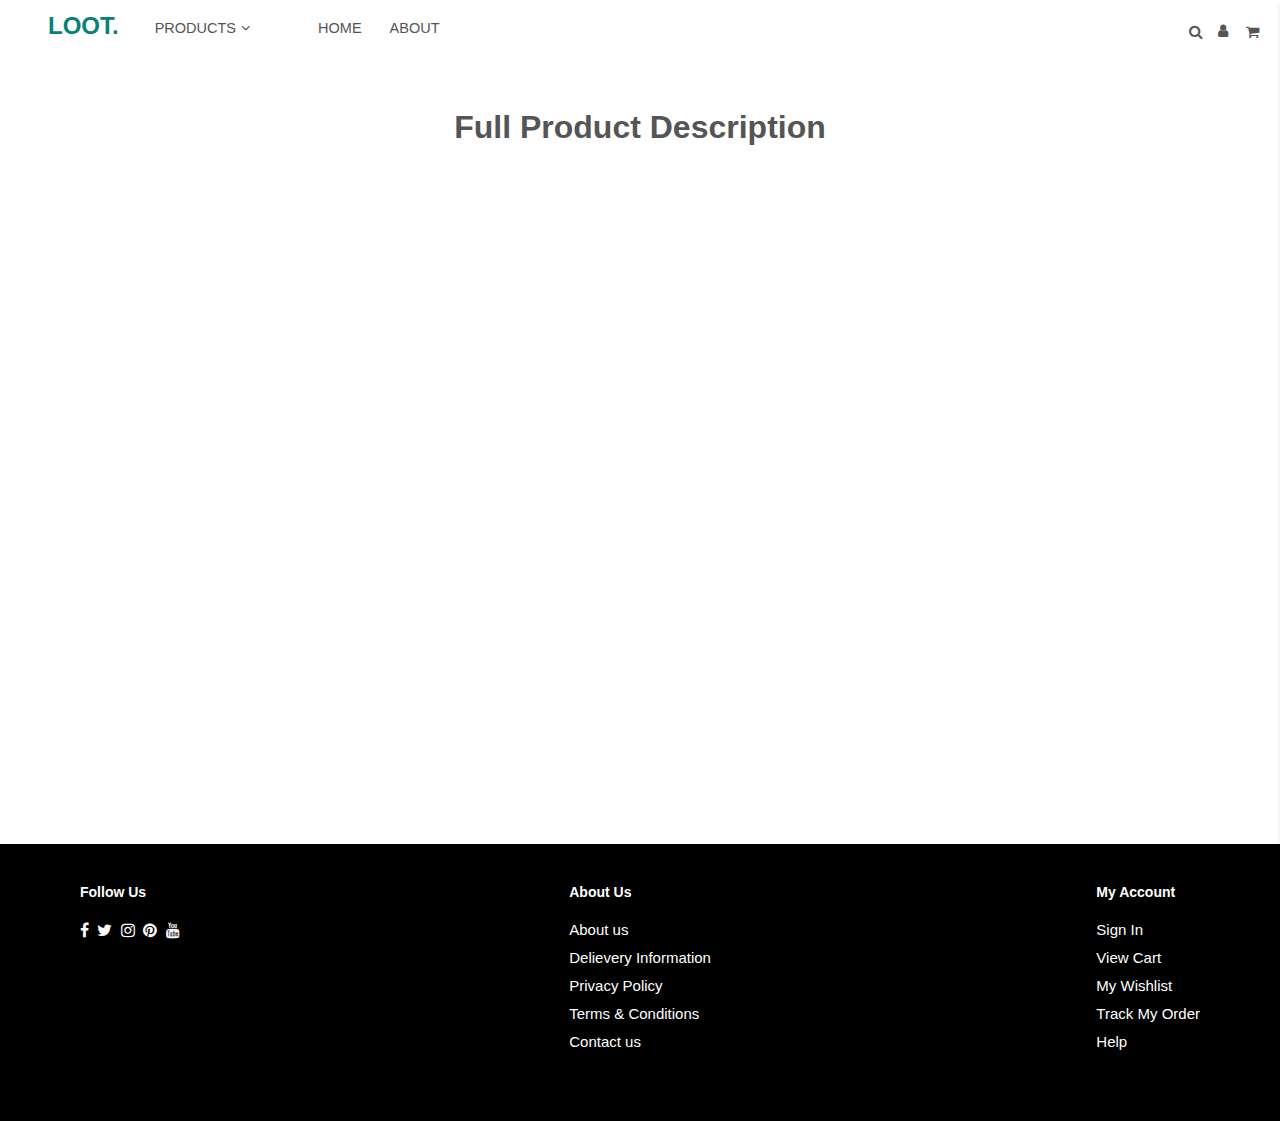
<file: cart.html>
<!DOCTYPE html>
<html lang="en">
  <head>
    <meta charset="UTF-8" />
    <meta http-equiv="X-UA-Compatible" content="IE=edge" />
    <meta name="viewport" content="width=device-width, initial-scale=1.0" />
    <link rel="stylesheet" href="style.css" />
    <link rel="stylesheet" href="https://cdnjs.cloudflare.com/ajax/libs/font-awesome/6.6.0/css/all.min.css" integrity="sha512-Kc323vGBEqzTmouAECnVceyQqyqdsSiqLQISBL29aUW4U/M7pSPA/gEUZQqv1cwx4OnYxTxve5UMg5GT6L4JJg==" crossorigin="anonymous" referrerpolicy="no-referrer" />
    <link rel="stylesheet" href="https://cdnjs.cloudflare.com/ajax/libs/font-awesome/4.7.0/css/font-awesome.min.css"/>
    <title>Loot</title>
  </head>
  <body 
    data-aos-easing="ease"
    data-aos-duration="400"
    data-aos-delay="0"
    class="body__move"
  >
    <script>
      AOS.init();
    </script>


    <!-- nav -->
    <div class="main__nav">
      <a href="index.html" class="log" style="color: #088178;">LOOT.</a>
      <i class="fa-solid fa-bars icon__toggler" style="font-size: 1.5rem;" onclick="Change()"></i>
      <ul>
          <li class="product" style="border: none ;"><a href="">Products<i class="fa fa-solid fa-angle-down"></i></a></li>
          <div class="product__submenu" onmouseover="display()" onmouseleave="hide()">
            <div onclick="getValue('mens-shoes')" data-aos="zoom-out" data-aos-duration="2000"><a href="buttonSlider.html"><span>FootWear</span></a></div>
            <div onclick="getValue('sunglasses')" data-aos="zoom-out" data-aos-duration="2000"><a href="buttonSlider.html"><span>Sun Glasses</span></a></div>
            <div onclick="getValue('tops')" data-aos="zoom-out" data-aos-duration="2000"><a href="buttonSlider.html"><span>Kids Wear</span></a></div>
            <div onclick="getValue('womens-bags')" data-aos="zoom-out" data-aos-duration="2000"><a href="buttonSlider.html"><span>Bags</span></a></div>
            <div onclick="getValue('womens-jewellery')" data-aos="zoom-out" data-aos-duration="2000"><a href="buttonSlider.html"><span>Jewellery</span></a></div>
            <div onclick="getValue('fragrances')" data-aos="zoom-out" data-aos-duration="2000"><a href="buttonSlider.html"><span>Perfumes</span></a></div>
            <div onclick="getValue('beauty')" data-aos="zoom-out" data-aos-duration="2000"><a href="buttonSlider.html"><span>Beauty</span></a></div>
            <div onclick="getValue('mens-shirts')" data-aos="zoom-out" data-aos-duration="2000"><a href="buttonSlider.html"><span>Shirts</span></a></div>
          </div>
          <li><a href="index.html">Home</a></li>
          <li> <a href="">About</a></li>
      </ul>


      <div class="icons">
        <i class="fa fa-search icon__item" onclick="showSearchBar()"></i>
        <a href="login.html"><i class="fa fa-user icon__item"></i></a>
        <i class="fa fa-shopping-cart icon__item" id="cart-button" onclick="toggleCart()"></i>  
      </div>
    </div>
    <div id="alert" class="alert">
      <span id="alert-message">Product is added to Cart!</span>
    </div>
    <div class="header"></div>

  <!-- mobile nav -->

  <div class="mobile__nav">
    <div class="nav__header">
      Menu
      <i class="fa fa-close" onclick="Change1()" style="float: right"></i>
    </div>
    <div><a href="index.html">Home</a></div>
    <div onclick="getValue('mens-shoes')" data-aos="zoom-out" data-aos-duration="2000"><a href="buttonSlider.html"><span>FootWear</span></a></div>
    <div onclick="getValue('sunglasses')" data-aos="zoom-out" data-aos-duration="2000"><a href="buttonSlider.html"><span>Sun Glasses</span></a></div>
    <div onclick="getValue('tops')" data-aos="zoom-out" data-aos-duration="2000"><a href="buttonSlider.html"><span>Kids Wear</span></a></div>
    <div onclick="getValue('womens-bags')" data-aos="zoom-out" data-aos-duration="2000"><a href="buttonSlider.html"><span>Bags</span></a></div>
    <div onclick="getValue('womens-jewellery')" data-aos="zoom-out" data-aos-duration="2000"><a href="buttonSlider.html"><span>Jewellery</span></a></div>
    <div onclick="getValue('fragrances')" data-aos="zoom-out" data-aos-duration="2000"><a href="buttonSlider.html"><span>Perfumes</span></a></div>
    <div onclick="getValue('beauty')" data-aos="zoom-out" data-aos-duration="2000"><a href="buttonSlider.html"><span>Beauty</span></a></div>
    <div onclick="getValue('mens-shirts')" data-aos="zoom-out" data-aos-duration="2000"><a href="buttonSlider.html"><span>Shirts</span></a></div>
    <a href="login.html">Login/Register</a>
  </div>
  
    <!-- searchBar -->
    <section id="search-area">
      <div class="search-row">
        <input
          type="text"
          class="search-input"
          placeholder="Search products..."
        />
        <button class="search-button">Search</button>
        <button
          class="search-button"
          style="margin-top: 2px"
          onclick="hideSearchBar()"
        >
          Close
        </button>
      </div>
      <div class="search-results"></div>
    </section>

    <div id="cart" class="cart-hidden">
      <div class="cart-row">
        <h2 style="text-align: center">Your Cart</h2>
        <i
          class="fa fa-close icon__item"
          id="cart-button"
          onclick="toggleCart()"
        ></i>
      </div>

      <ul id="cart-items"></ul>
      <h3 style="margin: auto; padding: 10px 0px" id="cart-total">Total: $0</h3>
      <button id="clear-cart" onclick="clearCart()">Clear Cart</button>
    </div>

    <div id="alert" class="alert">
      <span id="alert-message">Product is added to Cart!</span>
    </div>
   
    <h3 class="header">Full Product Description</h3>

    <section id="prodetails" class="section-p1">

    </section>


    <!-- Footer section -->
    <footer class="section-p1">
      <div class="col">
        <div class="follow">
          <h4>Follow Us</h4>
          <div class="icon">
            <i class="fa fa-facebook"></i>
            <i class="fa fa-twitter"></i>
            <i class="fa fa-instagram"></i>
            <i class="fa fa-pinterest"></i>
            <i class="fa fa-youtube"></i>
          </div>
        </div>
      </div>

      <div class="col">
        <h4>About Us</h4>
        <a href="#abc">About us</a>
        <a href="#abc">Delievery Information</a>
        <a href="#abc">Privacy Policy</a>
        <a href="#abc">Terms & Conditions</a>
        <a href="#abc">Contact us</a>
      </div>

      <div class="col">
        <h4>My Account</h4>
        <a href="#abc">Sign In</a>
        <a href="#abc">View Cart</a>
        <a href="#abc">My Wishlist</a>
        <a href="#abc">Track My Order</a>
        <a href="#abc">Help</a>
      </div>
    </footer>
    <script src="cart.js"></script>
  </body>
</html>
</file>
<file: style.css>
* {
  box-sizing: border-box;
  text-decoration: none;
  margin: 0;
  padding: 0;
}

body {
  position: relative;
  padding: 0px;
  margin: 0px;
  font-family: "Nunito Sans", sans-serif;
  font-family: Arial, sans-serif;
  font-style: normal;
  font-size: 14.5px;
  line-height: 1.2;
  color: #555555;
  overflow-x: hidden;
  transition: all 0.5s ease-in-out;
}

.in:hover{
  transform: scale(2);
}

/* Navbar */
.main__nav {
  display: flex;
  color: white;
  position: sticky;
  top: 0;
  background-color: white;
  color: #555555;
  align-items: center;
  height: 60px;
  padding-right: 5px;
  transition: position 0.5s ease-in-out;
  z-index: 1000;
}

.main__nav a {
  text-transform: uppercase;
  color: #555555;
  padding-right: 1.5rem;
}
.main__nav a:hover {
  color: #088178;
}
.log {
  color: #066c5e;
  margin: -.4rem 0 0 3rem;
  font-size: 1.5rem;
  font-weight: 600;
}

.icons {
  display: flex;
  flex-direction: row;
  justify-content: flex-end;
  align-items: center;
  margin-left: auto;
  margin-right: 1rem;
  color: #555555;
}
.icon__item {
  margin-top: 0.3rem;
  margin-left: 1rem;
  color: #555555;
}

.fa-shopping-cart{
  margin-left: -6px;
}
.icon__toggler {
  visibility: hidden;
  left: -5px;
  top: -5px;
}

/* mobile nav */
.mobile__nav {
  position: fixed;
  display: flex;
  flex-flow: column;
  width: 250px;
  height: auto;
  top: 0;
  left: -250px;
  font-size: 1rem;
  margin-bottom: 1rem;
  background-color: white;
  color: black;
  transition: 1s;
  z-index: 99999999999999;
}

.mobile__nav a
{
  color: #555555;
}

.show__nav {
  left: 0px !important;
  box-shadow: rgba(99, 99, 99, 0.2) 8px 8px 8px 8px;
}
.hide__nav {
  left: -250px;
}
.plus__icon {
  color: black;
  margin-right: 1rem;
}
.body__move {
  position: relative;
}

.mobile__nav div {
  height: 30px;
  padding-left: 1rem;
  text-transform: uppercase;
  transition: all 0.5s ease-in-out;
}
.mobile__nav div:hover {
  color: #088178;
  padding-left: 28px;
  cursor: pointer;
}
.nav__header:hover {
  padding: 0 !important;
  color: white !important;
  cursor: default !important;
}
.mobile__nav .nav__header {
  display: flex;
  justify-content: space-between;
  align-items: center;
  text-align: center;
  height: 40px;
  background-color: #066c5e;
  color: white;
  margin-bottom: 1rem;
}
.nav__header .fa-close {
  right: 0;
  margin-right: 1rem;
  color: white;
  font-size: 1.5rem;
  cursor: pointer;
}
.nav__header .fa-close:hover {
  color: white;
}

/* mediaQuery for nav */
@media only screen and (max-width: 420px) {
  .icon__toggler {
    visibility: visible;
  }
  .main__nav .log {
    display: block;
  }
  .main__nav a {
    display: none;
  }
  .txt {
    font-size: 1rem !important;
  }
  #main {
    padding-bottom: 1rem;
  }
  .cat span{
    color: #555555;
    font-size: 16px;
  }
  #cart-button{
    margin-left: 1rem;
  }
}

.main__nav ul {
  list-style: none;
}

.main__nav ul li {
  display: inline;
}
.product__submenu {
  position: absolute;
  display: none;
  background-color: white;
  color: inherit;
  width: 150px;
  transition: display 0.3s;
  box-shadow: rgba(99, 99, 99, 0.2) 0px 2px 8px 0px;
  margin-left: 30px;
  z-index: 9999;
}
.product__submenu > a:first-child {
  margin-top: 20px;
}

.product__submenu:hover {
  display: block !important;
}
.yz {
  display: block !important;
}
.product__submenu a {
  display: block;
  padding: 0.3rem;
  transition: padding 0.3s;
  padding: 0.4rem;
}
.product {
  height: 100%;
}
.fa-angle-down {
  margin: 0 0 5px 5px;
}
.product:hover + .product__submenu {
  display: block !important;
}
.product__submenu a:hover {
  padding-left: 10px;
}
.visible {
  display: block !important;
}

.product:hover + .productDropdown {
  display: block;
}

/* @media only screen and (max-width: 1042px) {
  .icon__toggler {
    visibility: visible;
  }
  .main__nav a {
    display: none;
  }
  #cart-button{
    margin-left: 1rem;
  }
} */
/* header */
.header {
  width: 100%;
  font-size: 2rem;

  text-align: center;
  margin-bottom: 3rem;
  margin-top: 3rem;
}

/* Hover animation */
.hover-underline-animation {
  display: inline-block;
  position: relative;
  color: white;
}

.hover-underline-animation:after {
  content: "";
  position: absolute;
  width: 100%;
  top: 33px;
  transform: scaleX(0);
  height: 0.1rem;
  bottom: 0;
  right: 0;
  float: right;
  background-image: linear-gradient(to right, red, yellow);
  transition: transform 0.25s ease-out;
}

.hover-underline-animation:hover:after {
  transform: scaleX(1);
}

/* Hero Section*/

.hero-section {
  width: 100%;
  max-width: 1000px;
  height: 50vh; 
  overflow: hidden;
  position: relative;
  margin: 1rem auto; 
  padding-top: 1.5rem;
}

.slides {
  display: flex;
  transition: transform 1s ease-in-out;
}

.hero-section img {
  width: 100%;
  height: 100%;
  object-fit: cover;
}

/* Tablet screens (768px - 1024px) */
@media screen and (max-width: 1024px) {
  .hero-section {
      height: 45vh; 
  }
  .hero-section img {
      height: 100%;
  }
}

/* Mobile screens (up to 768px) */
@media screen and (max-width: 768px) {
  .icon__toggler {
    visibility: visible;
  }
  .main__nav .log {
    display: block;
  }
  .main__nav a {
    display: none;
  }
  #cart-button{
    margin-left: 1rem;
  }
  .hero-section {
      height: 40vh; 
  }
  .hero-section img {
      height: 100%;
  }
}

/* Small mobile screens (up to 480px) */
@media screen and (max-width: 480px) {
  .hero-section {
      height: 20vh; 
  }
  .hero-section img {
      height: 100%;
  }
  #lot {
    display: none;
  }
}

/* Product Block */
.products,
.cart-product {
  padding: 0 5% 0 5%;
  display: flex;
  flex-wrap: wrap;
  margin-bottom: 5rem;
}
#main {
  height: 70vh;
  width: 22%;
  margin: 1%;
  position: relative;
}

#image {
  display: block;
  width: 80%;
  height: 30%;
  margin: 0 10% 0 10%;
  zoom: 200%;
  overflow: hidden;
}

#category {
  margin-top: 2rem;
  display: block;
  font-size: 2rem;
  text-align: left;
  font-size: 1rem;
  font-weight: bold;
  font-family: "Nunito Sans", sans-serif;
  font-size: 16px;
  letter-spacing: 0.3px;
  line-height: 18px;
  font-weight: 400;
  display: block;
}
#rating {
  text-align: left;
  margin-top: 0.5rem;
  font-size: 1rem;
}
#price {
  text-align: left;
  font-size: 1rem;
  margin-top: 0.5rem;
}
.txt {
  margin-left: 1rem;
}
.sale__button {
  background-color: red;
  color: white;
  border-radius: 50%;
  position: absolute;
  top: 0;
  left: 0;
  width: 40px;
  height: 40px;
  text-align: center;
  padding: 7px 7px;
}
.sale__text {
  position: absolute;
  font-size: 1rem;
  font-weight: bold;
  padding-top: 10px;
  padding-left: -15px;
  margin-left: -15px;
}
/* shopping and eye icon */

.myIcon {
  position: absolute;
  visibility: hidden;
  right: 0;
  top: 10px;
  cursor: pointer;

  color: #555555;
}
.myIcon1 {
  right: 0;
  top: 40%;
}

@keyframes mymove {
  from {
    right: -10px;
  }
  to {
    right: 0px;
  }
}
#main:hover .myIcon {
  visibility: visible;
  animation: mymove 5s;
}
@media only screen and (max-width: 914px) {
  .products {
    padding: 0 5% 0 5%;
    display: flex;
    flex-wrap: wrap;
  }
  #main {
    height: 70vh;
    width: 48%;
    margin: 1%;
    margin-bottom: 2rem;
    position: relative;
  }
  .txt {
    font-size: 1.3rem;
  }
  .main__nav {
    height: 60px;
  }
  .nav a:not(:first-child) {
    display: none;
  }
  .nav a.icon {
    float: right;
    display: block;
  }

  .nav .icon {
    display: block;
  }
  #image {
    height: 60%;
  }
  .subnav {
    display: none;
  }
}
#main a {
  text-decoration: none;
  color: #555555;
}
@media only screen and (max-width: 450px) {
  .products {
    padding: 0 5% 0 5%;
    display: flex;

    flex-wrap: wrap;
  }
  .cat span{
    color: #555555;
    font-size: 16px;
  }
  #main {
    height: 55vh;
    width: 98%;
    margin: 1%;
    position: relative;
  }

  .txt {
    font-size: 1rem;
  }
}

.nav .icon {
  display: none;
}
.fa-bars {
  position: absolute;
  width: 20px;
  height: 20px;
  right: 0;
  font-size: 16px;
  top: 50;
  padding-left: 13px;
  padding-top: 20px;
}

/* single product description  */
#prodetails {
  display: flex;
  flex-direction: row;
  height: 70vh;
  width: 100vw;
  margin-bottom: 20px;
  justify-content: center;
  overflow-x: hidden;
}
.img-section > img {
  width: 100%;
  height: 90%;
  object-fit: cover;
}
.rating span {
  color: #088178;
  font-size: 1rem;
}
.small-images {
  display: flex;
  flex-direction: row;
  height: 20%;
  width: 100%;
}
.small-images img {
  width: 100%;
  height: 100%;
  object-fit: cover;
}
.description {
  display: flex;
  flex-direction: column;
  width: 50%;
  height: 100%;
  margin-left: 2%;
  margin-right: 2%;
}
.description h2 {
  font-size: 2rem;

  margin-bottom: 0px;
}
.description h3 {
  font-size: 1.5rem;
  margin-top: 0;
}
.description h4 {
  font-size: 1.2rem;
  margin-top: 0;
}
.description h5 {
  font-size: 1rem;
  margin-top: 0;
}
.description p {
  font-size: 1rem;
  margin-top: 0;
}
.description button {
  width: 100%;
  height: 50px;

  background-color: #088178;
  color: white;
  border: none;
  cursor: pointer;
  margin-top: 10px;
}
.description button:hover {
  background-color: #066c5e;
}
.description .fa {
  color: #088178;
  font-size: 1.5rem;
  margin-right: 10px;
}
.description .fa:hover {
  color: #066c5e;
}
.select-group {
  display: flex;
  flex-direction: row;
  width: 100%;
  height: 10%;
  margin-top: 10px;
}
.select-group select,
.select-group input {
  flex: 1;
  padding: 5px;
  background-color: #f7f7f7;
  border: none;
  border-radius: 5px;
  box-shadow: 0 2px 4px rgba(0, 0, 0, 0.1);
  transition: box-shadow 0.3s ease;
}

.select-group select:focus,
.select-group input:focus {
  outline: none;
  box-shadow: 0 4px 8px rgba(0, 0, 0, 0.2);
}

.select-group select {
  appearance: none;
  -webkit-appearance: none;
  -moz-appearance: none;
  background-image: url("down-arrow.png");
  background-position: right center;
  background-repeat: no-repeat;
  padding-right: 25px;
}


/* Styling the down arrow image */
.select-group select::-ms-expand {
  display: none;
}
.old-price {
  text-decoration: line-through;
  color: red;
}
.price h3 {
  display: inline;
}
.select-group select::-ms-value {
  color: #333;
  background-color: transparent;
}

.select-group select option {
  color: #333;
}
.description span {
  margin-right: 10px;
  margin-top: 5px;
}
.select-group {
  display: flex;
  flex-direction: row;
  column-gap: 2px;
}
@media screen and (max-width: 800px) {
  #prodetails {
    flex-direction: column;
    width: 100%;
    height: auto;
    padding: 0px;
  }
  .description {
    width: 100%;
  }
  .description p,
  .description h1,
  .description h2,
  .description h3,
  .description h4,
  .description h5,
  .description h6,
  .description span {
    font-size: 1rem;
    margin: 5px;
  }
  .img-section > img {
    width: 100vw;
    height: 400px;
    object-fit: cover;

    margin: 0px;
    padding: 0px;
  }
  .small-images {
    width: 100vw;
    margin: 0px;
    padding: 0px;
  }
  .small-images img {
    width: 25%;
    height: 100%;
    object-fit: cover;
    margin: 0px;
    padding: 0px;
  }
}

.show-categories {
  display: flex;
  flex-wrap: wrap;
  margin: 5% 10% 0 10%;
}
.cat {
  width: 30%;
  height: 250px;
  margin: 1%;
  display: flex;
  flex-direction: column;
  justify-content: center; 
  align-items: center; 
  overflow: hidden;
}
.cat span{
  color: #555555;
  margin-top: -22px;
  font-size: 16px;
}
.cat a {
  width: 100%;
  height: 100%;
}

.cat a img {
  width: 100%;
  height: 100%;
  object-fit: contain; 
}


@media screen and (max-width: 900px) {
  .cat {
    width: 48%;
    margin: 1%;
    padding: 0;
    box-sizing: border-box;
  }
}


@media screen and (max-width: 500px) {
  .show-categories {
    flex-direction: column;
  }
  .cat {
    width: 100%;
  }
}

/* slider section */

body {
  overflow-x: hidden;
}
.slider h3 {
  text-align: center;
  font-size: 3rem;
}

/* footer */
.section-p1 {
  padding: 40px 80px;
}
footer {
  display: flex;
  flex-wrap: wrap;
  justify-content: space-between;
  background-color: black;
  color: white;
  font-size: 1rem;
}
footer .col {
  display: flex;
  flex-direction: column;
  align-items: flex-start;
  margin-bottom: 20px;
  color: white;
}

footer h4 {
  font-size: 14px;
  padding-bottom: 20px;
}
footer p {
  font-size: 15px;
  margin: 0 0 8px 0;
}
footer a {
  font-size: 15px;
  text-decoration: none;
  color: white;
  margin-bottom: 10px;
}
footer .follow h4 {
  margin-bottom: 0px;
}
footer .follow i {
  padding-right: 4px;
  margin-top: 0px;
  cursor: pointer;
  color: white;
}
footer .install .row img {
  border: 1px solid #088178;
  border-radius: 6px;
  cursor: pointer;
}
footer .install img {
  margin: 10px 0 15px 0;
}
footer .follow i:hover,
footer a:hover {
  color: #088178;
}

/* shopping cart */
.shopping-cart {
  position: absolute;
  box-shadow: rgba(99, 99, 99, 0.2) 0px 20px 0px 0px;
  box-shadow: 0px 10px 10px 10px lightblue;

  background-color: white;
  display: flex;
  flex-direction: column;
  margin-top: 50px;
  width: 50%;
  top: 50px;
  right: -55%;
  transition: 0.3s;
  height: auto;
  overflow-y: scroll;
  padding-bottom: 20px;
}
.show__cart {
  right: 0 !important;
}
.shopping-cart .pro {
  display: flex;
  flex-direction: row;
  margin-top: 30px;
}
.shopping-cart .pro img {
  width: 50%;
  width: 100px;
  height: 100;
  padding-left: 20px;
}
.shopping-cart .pro .des {
  width: 60%;
  padding-left: 16px;
}
.shopping-cart .pro .des h5 {
  margin: 0;
}
.shopping-cart .pro .des .star i {
  color: rgba(243, 181, 25);
  margin: 0;
  padding: 0;
}
.shopping-cart .pro .des h4 {
  margin: 0;
}
.shopping-cart .top {
  width: 100%;
  display: inline;
}
.shopping-cart .top .h3 {
  text-align: center;
  width: 100%;
  display: inline;
}
.shopping-cart .top h3 i {
  text-align: right;
  font-size: 1rem !important;
  color: red !important;
}

#cart {
  position: fixed;
  top: 0;
  right: 0;
  bottom: 0;
  display: flex;
  flex-direction: column;
  cursor: pointer;
  width: 30%; /* Adjust the width as needed */
  max-height: 100vh;
  overflow-y: auto;
  background-color: #ffffff;
  z-index: 99999999;
  overflow-x: hidden;
  padding-bottom: 10px;
  border: 1px solid #ccc;
  box-shadow: 0 2px 4px rgba(0, 0, 0, 0.1);
  transition: transform 0.3s ease-in-out;
}
#cart button {
  background-color: #088178;
  color: white;

  cursor: pointer;
  margin-left: 20%;
}
.cart-visible {
  display: block;
  transform: translateX(0%);
}
#clear-cart {
  margin: 0;
  padding: 5px;
  background-color: #f79831;
  color: #fff;
  border: none;
  border-radius: 4px;
  font-size: 16px;
  cursor: pointer;
  transition: background-color 0.3s ease;
}

#clear-cart:hover {
  background-color: #f56a00;
}
.cart-hidden {
  display: none;
  transform: translateX(100%);
}
@media only screen and (max-width: 768px) {
  #cart {
    width: 100%;
    /* Full width on smaller screens */
    transform: translateX(100%);
    margin: 0px;
    padding: 0px;
    overflow-x: hidden;
  }
  #cart button {
    margin: 0;
    padding: 0;
  }
  #clear-cart {
    width: 100%;
    margin: 0;
    padding: 5px;
    background-color: #f79831;
    color: #fff;
    border: none;
    border-radius: 4px;
    font-size: 16px;
    cursor: pointer;
    transition: background-color 0.3s ease;
  }

  #clear-cart:hover {
    background-color: #f56a00;
  }
  #cart.cart-visible {
    transform: translateX(0%);
  }
}
/* CSS for Cart Item Layout */
.cart-item {
  display: flex;
  align-items: center;
  padding: 10px;
}

.cart-item img {
  width: 80px;
  height: 80px;
  object-fit: cover;
  margin-right: 10px;
}
.cart-row {
  display: flex;
  flex-direction: row;
  justify-content: center;
  align-items: center;
  flex-wrap: wrap;
}
.cart-item span {
  display: block;
  font-size: 1.2rem;
  padding: 2px;
}
.cart-item h4 {
  padding: 0px;
  margin: 0px;
}

/* Styles for Search Icon */
#search-icon {
  padding: 5px;
  font-size: 20px;
  background-color: transparent;
  border: none;
  cursor: pointer;
}

/* products */
.products-container,
.search-results {
  display: flex;
  flex-wrap: wrap;
  justify-content: center;
}

.product {
  width: 300px;
  margin: 20px;
  margin-left: -.5rem;
  padding: 20px;
  border: 1px solid #ccc;
}

.product img {
  width: 100%;
  height: 200px;
  margin-bottom: 10px;
}

.product-info {
  text-align: center;
}

.product-brand {
  margin-top: 0;
}

.product-name {
  margin-top: 0;
}

.product-description {
  margin-bottom: 10px;
}

.product-price {
  margin-bottom: 10px;
}

.discount-percentage {
  display: block;
  color: red;
  font-weight: bold;
  margin-bottom: 5px;
}

.price-old {
  text-decoration: line-through;
  color: #888;
  margin-right: 5px;
}

.price-new {
  color: #000;
  font-weight: bold;
}

.add-to-cart {
  display: block;
  width: 100%;
  padding: 10px;
  background-color: black;
  color: white;
  border: none;
  cursor: pointer;
}
#search-area {
  width: 100%;
  height: 50vh;
  display: none;
  position: fixed;
  bottom: 0;
  background-color: #ededed;
  overflow-y: scroll;
  padding-top: 50px;
  border-radius: 10px 10px 0 0;
  border: 1px solid #ccc;
  box-shadow: 0 2px 4px rgba(0, 0, 0, 0.1);
  box-sizing: border-box;
  z-index: 99999999999999999999;
}

.search-row {
  display: flex;
  flex-direction: row;
  align-items: center;
  padding: 10px;
}

.search-input {
  flex: 1;
  background-color: white;
  height: 40px;
  border-radius: 5px;
  border: none;
  padding: 5px;
  box-sizing: border-box;
  font-size: 16px;
}

.search-button {
  background-color: #088178;
  color: white;
  border: none;
  cursor: pointer;
  margin-left: 10px;
  padding: 10px 20px;
  border-radius: 5px;
  font-size: 16px;
  transition: background-color 0.3s ease;
}

.search-button:hover {
  background-color: #066c5e;
}

@media screen and (max-width: 768px) {
  .search-row {
    flex-direction: column;
  }

  .search-input {
    width: 100%;
    margin-bottom: 10px;
  }

  .search-button {
    width: 100%;
    margin-left: 0;
  }
  #search-area {
    height: 100vh;
  }
}
.close-button {
  position: absolute;
  top: 10px;
  right: 10px;
  width: 30px;
  height: 30px;
  font-size: 20px;
  background-color: transparent;
  border: none;
  color: #888;
  cursor: pointer;
}

.close-button:hover {
  color: #000;
}

.alert {
  position: fixed;
  top: 60px;
  left: 50%;
  transform: translateX(-50%);
  background-color: #f8d7da;
  color: #721c24;
  padding: 10px 20px;
  border-radius: 5px;
  opacity: 0;
  visibility: hidden;
  transition: opacity 0.3s ease, visibility 0s linear 0.3s;
}

.alert.show {
  opacity: 1;
  visibility: visible;
  transition-delay: 0s;
}

.alert.hide {
  opacity: 0;
  visibility: hidden;
  transition-delay: 0.3s;
}
.aos-element {
  z-index: -99999999999999999;
  transform: translateZ(-999);
  position: absolute !important;
}
@media only screen and (max-width: 400px) {
  .cat span{
    color: #555555;
    margin-top: -2px;
    font-size: 16px;
  }
  #cart-button {
    margin-left: 1rem;
  }
}
</file>
